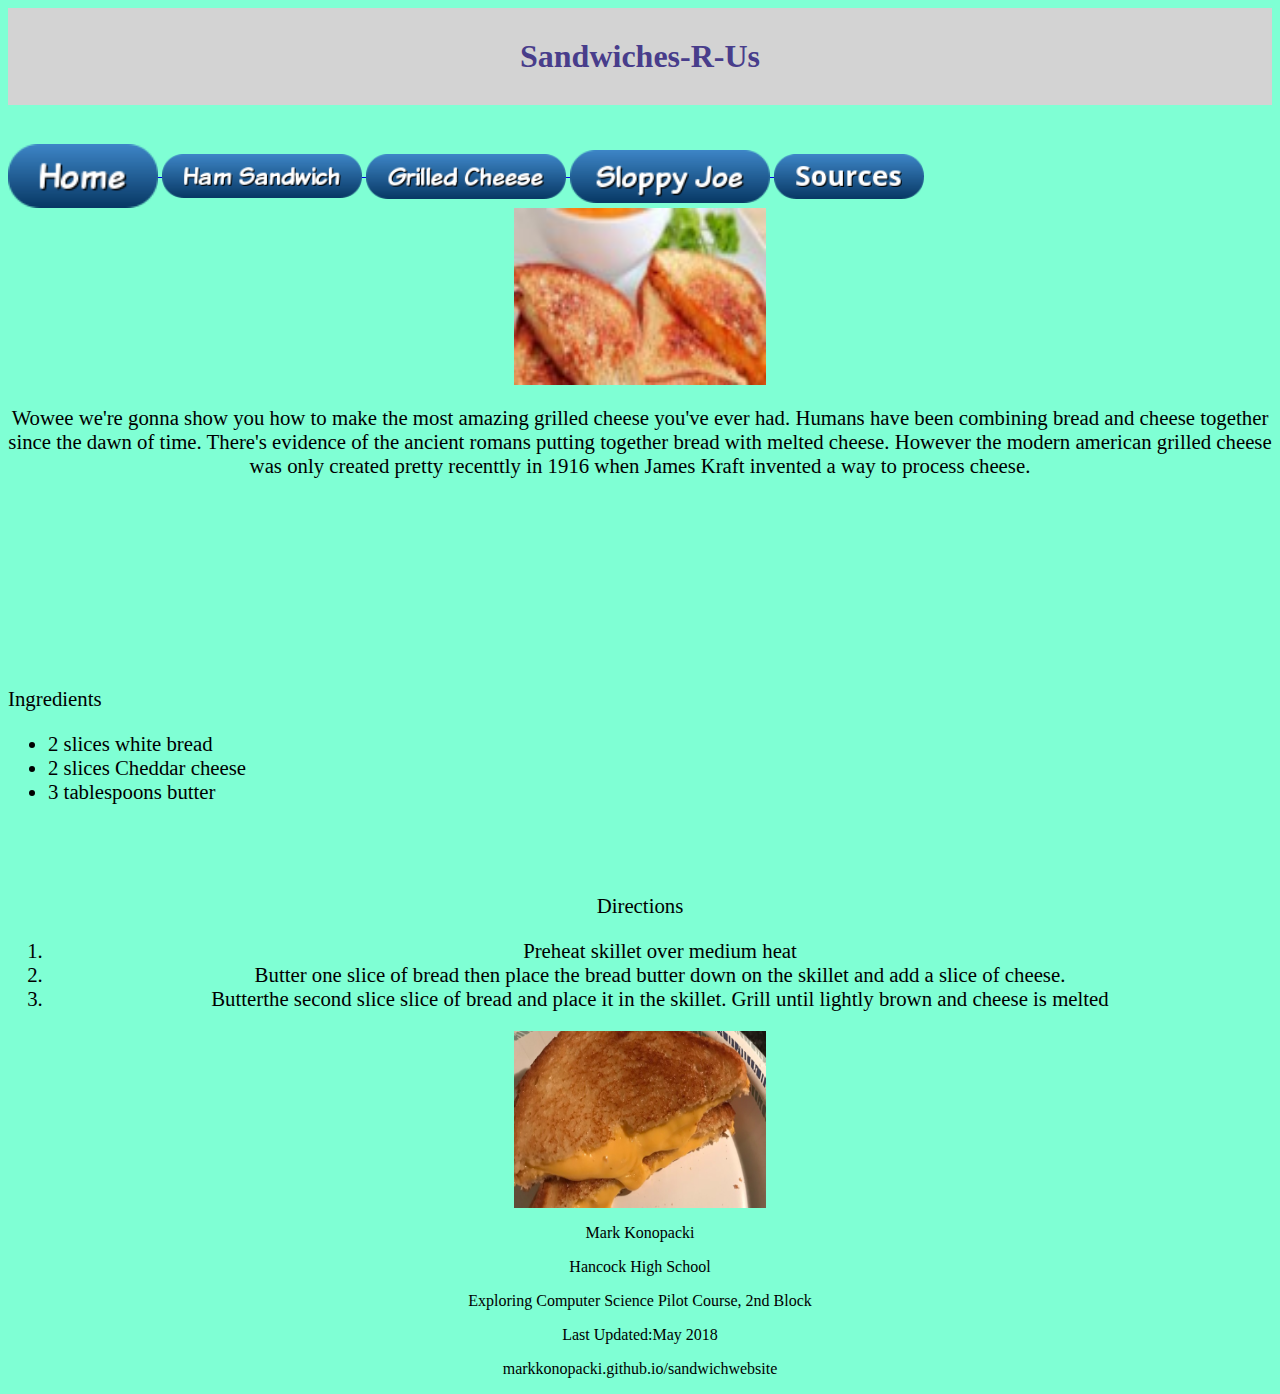
<file: grilledcheese.html>
<html>
<link rel="stylesheet" href="style.css" type="text/css" />
     <body style="background-color:aquamarine">
    
    <h1>Sandwiches-R-Us</h1>
    <br>
         <a href="index.html"><img src="button_home.png"align="middle"  alt="home" style="width:150px;"> </a>
           <a href="hamandchese.html"><img src="button_ham-sandwich.png"align="middle"  alt="ham" style="width:200px;"> </a>
           <a href="grilledcheese.html"><img src="button_grilled-cheese.png"align="middle" alt="grilledcheese" style="width:200px;"> </a>
           <a href="sloppyjoe.html"><img src="button_sloppy-joe.png" align="middle" alt="sloppyjoe" style="width:200px;" > </a>
         <a href="sources.html"><img src="button_sources.png"align="middle" alt="sources"style="width:150px;"></a>
<img src="2206436.jpg" alt="grilled cheese" width="400" height="200" class="center">
    <div id="overview">
    <p style=text-align:center; >
        Wowee we're gonna show you how to make the most amazing grilled cheese you've ever had. Humans have been combining bread and cheese together since the dawn of time. There's evidence of the ancient romans putting together bread with melted cheese. However the modern american grilled cheese was only created pretty recenttly in 1916 when James Kraft invented a way to process cheese.
        </p>
    
    
    </div>
   <div align="center">
    <iframe src="https://www.youtube.com/embed/e9PU233T0ug" align="center" frameborder="0" allow="autoplay; encrypted-media" allowfullscreen></iframe>
    </div>
    <br>
  <div id="ingredients">
    <p>Ingredients</p>
<ul>
<li>2 slices white bread</li>
<li>2 slices Cheddar cheese</li>
<li>3 tablespoons butter</li>

</ul>
<br>
    <br>
<p style="text-align: center;">Directions</p>
<ol>
<li style="text-align: center;">Preheat skillet over medium heat</li>
<li style="text-align: center;">Butter one slice of bread then place the bread butter down on the skillet and add a slice of cheese. </li>
<li style="text-align: center;">Butterthe second slice slice of bread and place it in the skillet. Grill until lightly brown and cheese is melted</li>
</ol>
    </div>
    <img  src="5026397.jpg" alt="ham sandwich" class="center" width="250" height="250" />
    </body>
    <div id="footer">
    <footer>
    
    <p>Mark Konopacki</p>
    <p>Hancock High School</p>
    <p>Exploring Computer Science Pilot Course, 2nd Block</p>
        <p>Last Updated:May 2018</p>
        <p>markkonopacki.github.io/sandwichwebsite</p>
    </footer>
    </div>

    
    
    




























</html>
</file>
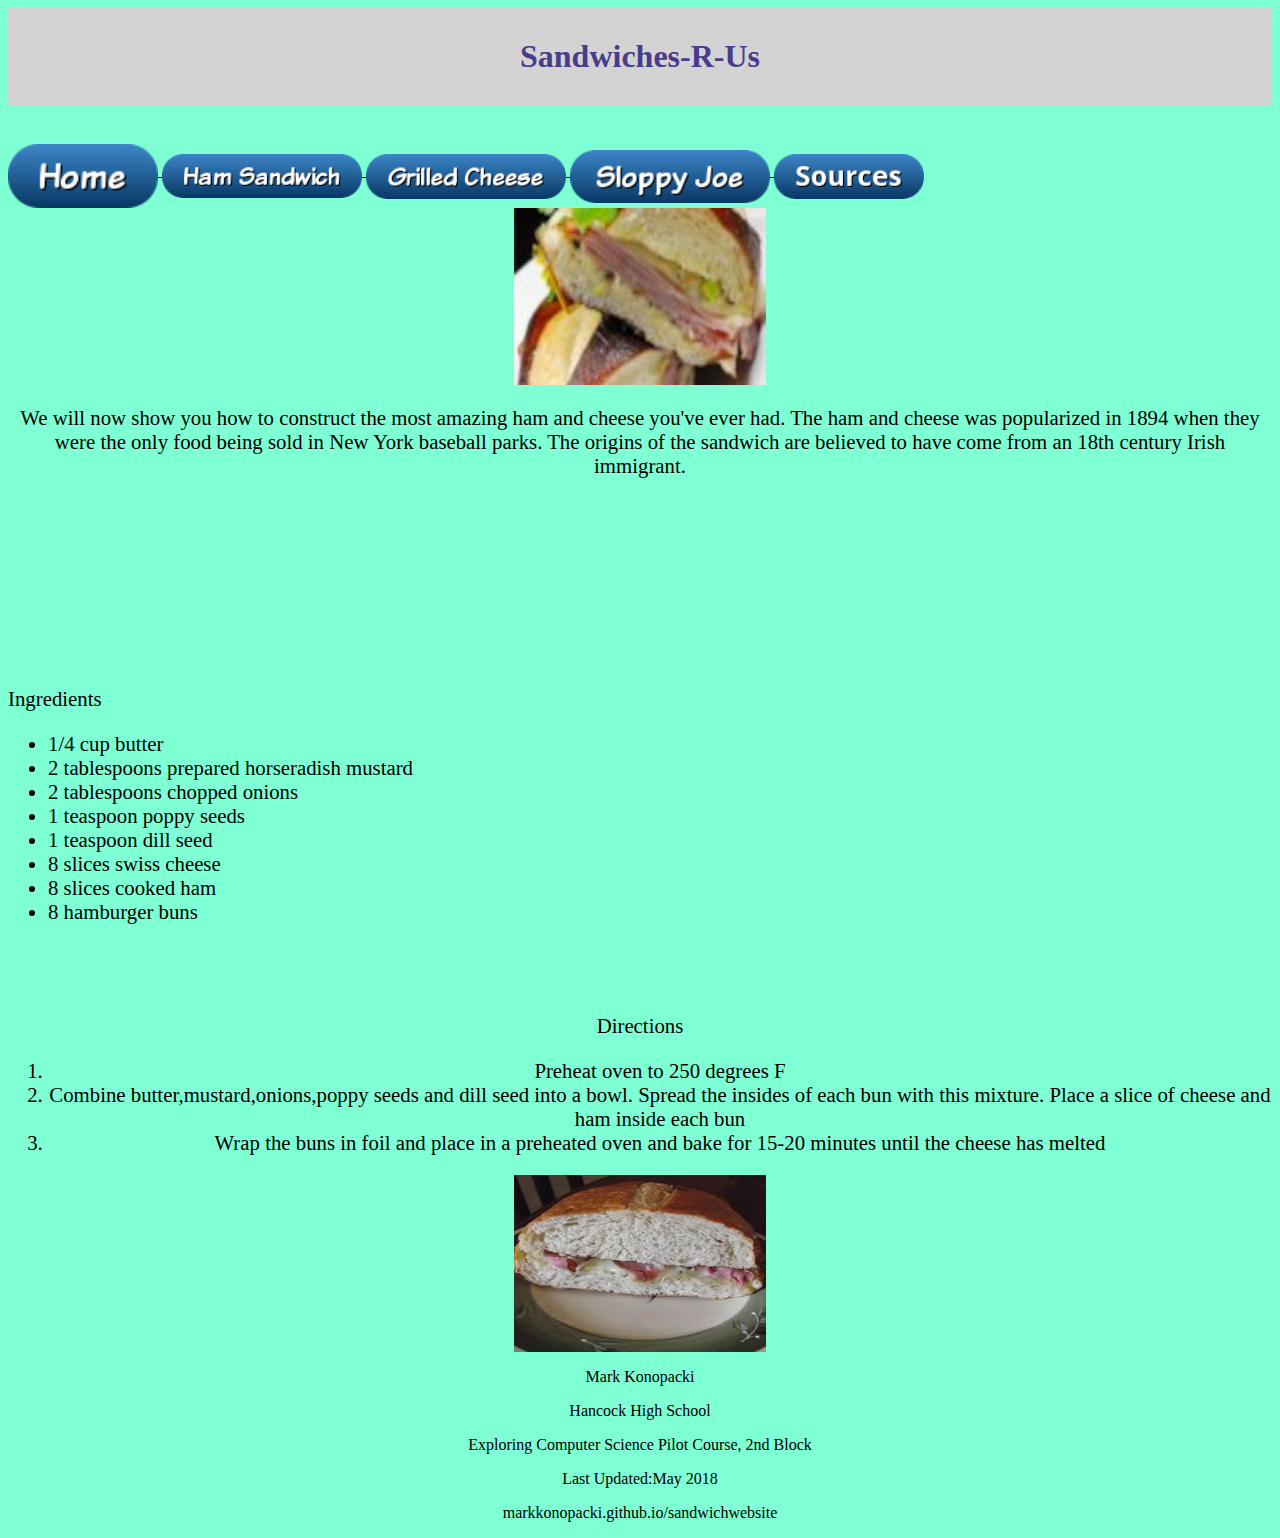
<file: hamandchese.html>
<html>
<link rel="stylesheet" href="style.css" type="text/css" />
     <body style="background-color:aquamarine">
    
    <h1>Sandwiches-R-Us</h1>
    <br>
         <a href="index.html"><img src="button_home.png"align="middle"  alt="home" style="width:150px;"> </a>
           <a href="hamandchese.html"><img src="button_ham-sandwich.png"align="middle"  alt="ham" style="width:200px;"> </a>
           <a href="grilledcheese.html"><img src="button_grilled-cheese.png"align="middle" alt="grilledcheese" style="width:200px;"> </a>
           <a href="sloppyjoe.html"><img src="button_sloppy-joe.png" align="middle" alt="sloppyjoe" style="width:200px;" > </a>
         <a href="sources.html"><img src="button_sources.png"align="middle" alt="sources"style="width:150px;"></a>
<img src="632681.jpg" alt="Ham Sandwich" width="400" height="200" class="center">
    <div id="overview">
    <p style=text-align:center; >
        We will now show you how to construct the most amazing ham and cheese you've ever had. The ham and cheese was popularized in 1894 when they were the only food being sold in New York baseball parks. The origins of the sandwich are believed to have come from an 18th century Irish immigrant.
        </p>
    
    
    </div>
   <div align="center">
    <iframe src="https://www.youtube.com/embed/hEBA-zu5P3E" align="center" frameborder="0" allow="autoplay; encrypted-media" allowfullscreen></iframe>
    </div>
    <br>
  <div id="ingredients">
    <p>Ingredients</p>
<ul>
<li>1/4 cup butter</li>
<li>2 tablespoons prepared horseradish mustard</li>
<li>2 tablespoons chopped onions</li>
<li>1 teaspoon poppy seeds</li>
<li>1 teaspoon dill seed</li>
<li>8 slices swiss cheese</li>
<li>8 slices cooked ham</li>
<li>8 hamburger buns</li>
</ul>
<br>
    <br>
<p style="text-align: center;">Directions</p>
<ol>
<li style="text-align: center;">Preheat oven to 250 degrees F</li>
<li style="text-align: center;">Combine butter,mustard,onions,poppy seeds and dill seed into a bowl. Spread the insides of each bun with this mixture. Place a slice of cheese and ham inside each bun</li>
<li style="text-align: center;">Wrap the buns in foil and place in a preheated oven and bake for 15-20 minutes until the cheese has melted</li>
</ol>
    </div>
    <img  src="619359.jpg" alt="ham sandwich" class="center" width="250" height="250" />
    </body>
    <div id="footer">
    <footer>
    
    <p>Mark Konopacki</p>
    <p>Hancock High School</p>
    <p>Exploring Computer Science Pilot Course, 2nd Block</p>
        <p>Last Updated:May 2018</p>
        <p>markkonopacki.github.io/sandwichwebsite</p>
    </footer>
    </div>

    
    
    




























</html>
</file>
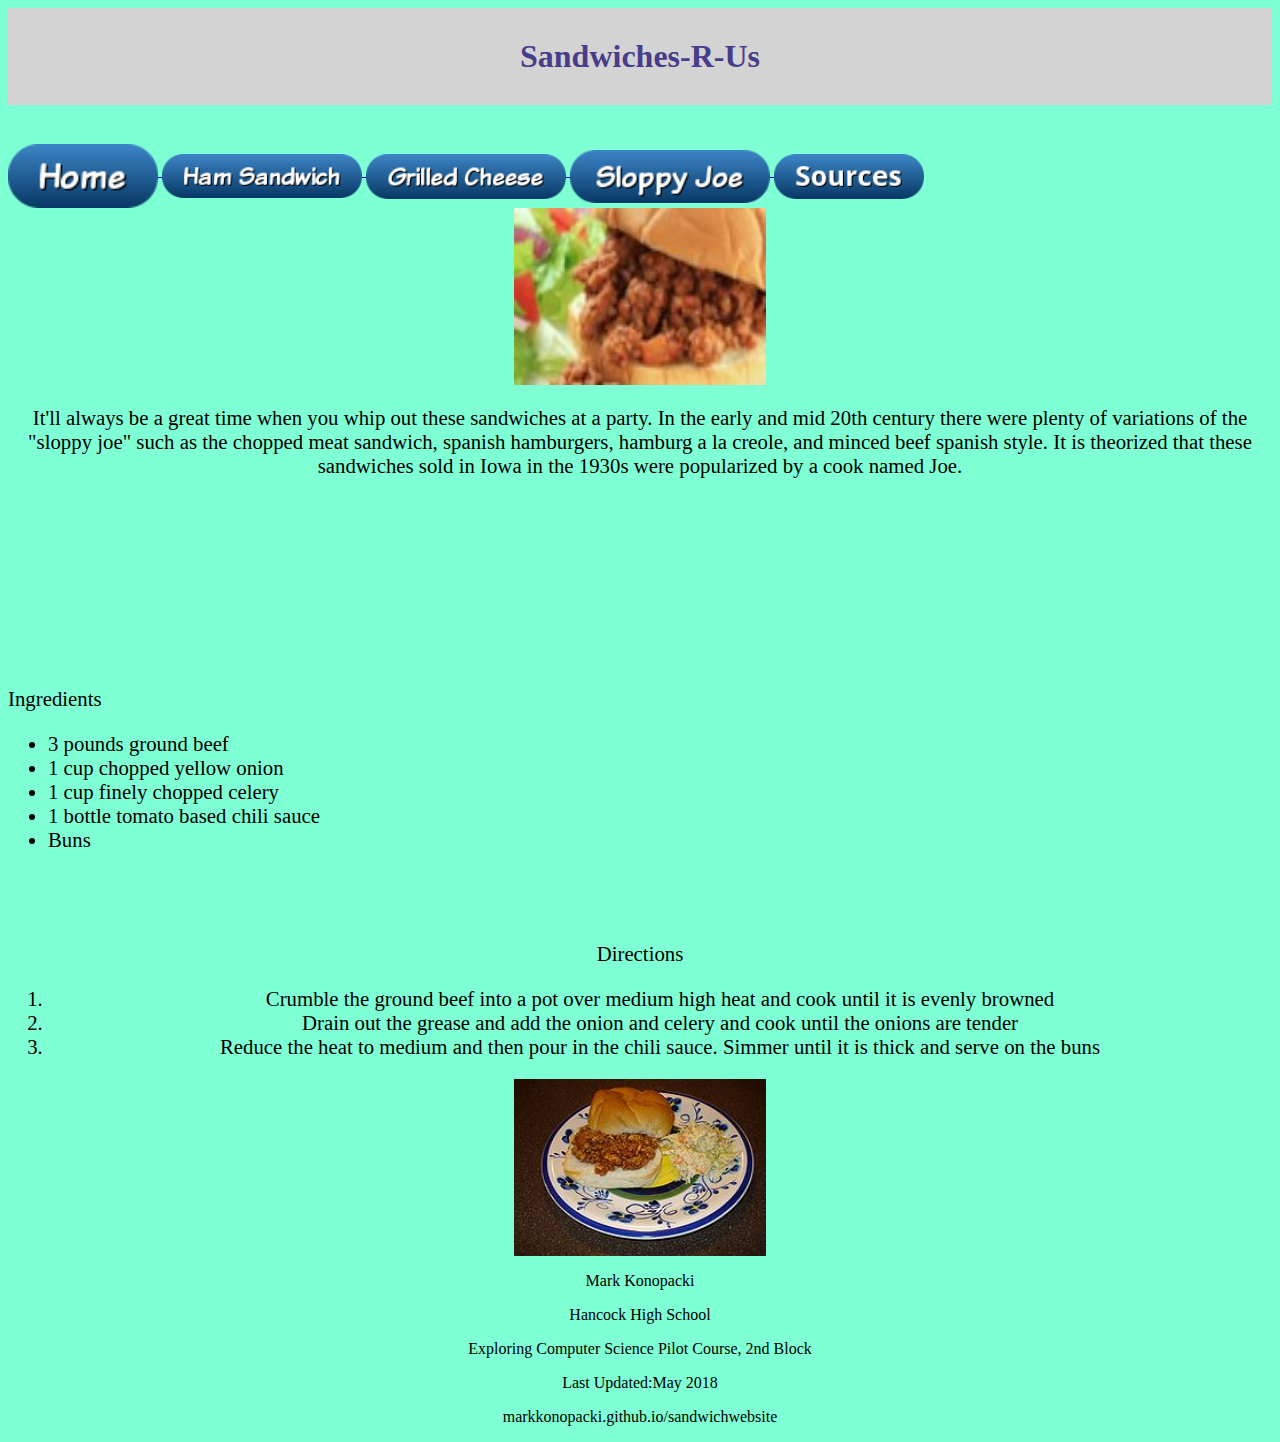
<file: sloppyjoe.html>
<html>
<link rel="stylesheet" href="style.css" type="text/css" />
     <body style="background-color:aquamarine">
    
    <h1>Sandwiches-R-Us</h1>
    <br>
         <a href="index.html"><img src="button_home.png"align="middle"  alt="home" style="width:150px;"> </a>
           <a href="hamandchese.html"><img src="button_ham-sandwich.png"align="middle"  alt="ham" style="width:200px;"> </a>
           <a href="grilledcheese.html"><img src="button_grilled-cheese.png"align="middle" alt="grilledcheese" style="width:200px;"> </a>
           <a href="sloppyjoe.html"><img src="button_sloppy-joe.png" align="middle" alt="sloppyjoe" style="width:200px;" > </a>
         <a href="sources.html"><img src="button_sources.png"align="middle" alt="sources"style="width:150px;"></a>
<img src="747244.jpg" alt="sloppyjoe" width="400" height="200" class="center">
    <div id="overview">
    <p style=text-align:center; >
    It'll always be a great time when you whip out these sandwiches at a party. In the early and mid 20th century there were plenty of variations of the "sloppy joe" such as the chopped meat sandwich, spanish hamburgers, hamburg a la creole, and minced beef spanish style. It is theorized that these sandwiches sold in Iowa in the 1930s were popularized by a cook named Joe.
        </p>
    
    
    </div>
   <div align="center">
    <iframe src="https://www.youtube.com/embed/t2RRV6IFPDw" align="center" frameborder="0" allow="autoplay; encrypted-media" allowfullscreen></iframe>
    </div>
    <br>
  <div id="ingredients">
    <p>Ingredients</p>
<ul>
<li>3 pounds ground beef</li>
<li>1 cup chopped yellow onion</li>
<li>1 cup finely chopped celery</li>
    <li>1 bottle tomato based chili sauce</li>
<li>Buns</li>    

</ul>
<br>
    <br>
<p style="text-align: center;">Directions</p>
<ol>
<li style="text-align: center;">Crumble the ground beef into a pot over medium high heat and cook until it is evenly browned</li>
<li style="text-align: center;">Drain out the grease and add the onion and celery and cook until the onions are tender </li>
<li style="text-align: center;">Reduce the heat to medium and then pour in the chili sauce. Simmer until it is thick and serve on the buns</li>
</ol>
    </div>
    <img  src="sloppyjoe.jpg" alt="schloopy" class="center" width="250" height="250" />
    </body>
    <div id="footer">
    <footer>
    
    <p>Mark Konopacki</p>
    <p>Hancock High School</p>
    <p>Exploring Computer Science Pilot Course, 2nd Block</p>
        <p>Last Updated:May 2018</p>
        <p>markkonopacki.github.io/sandwichwebsite</p>
    </footer>
    </div>

    
    
    




























</html>
</file>
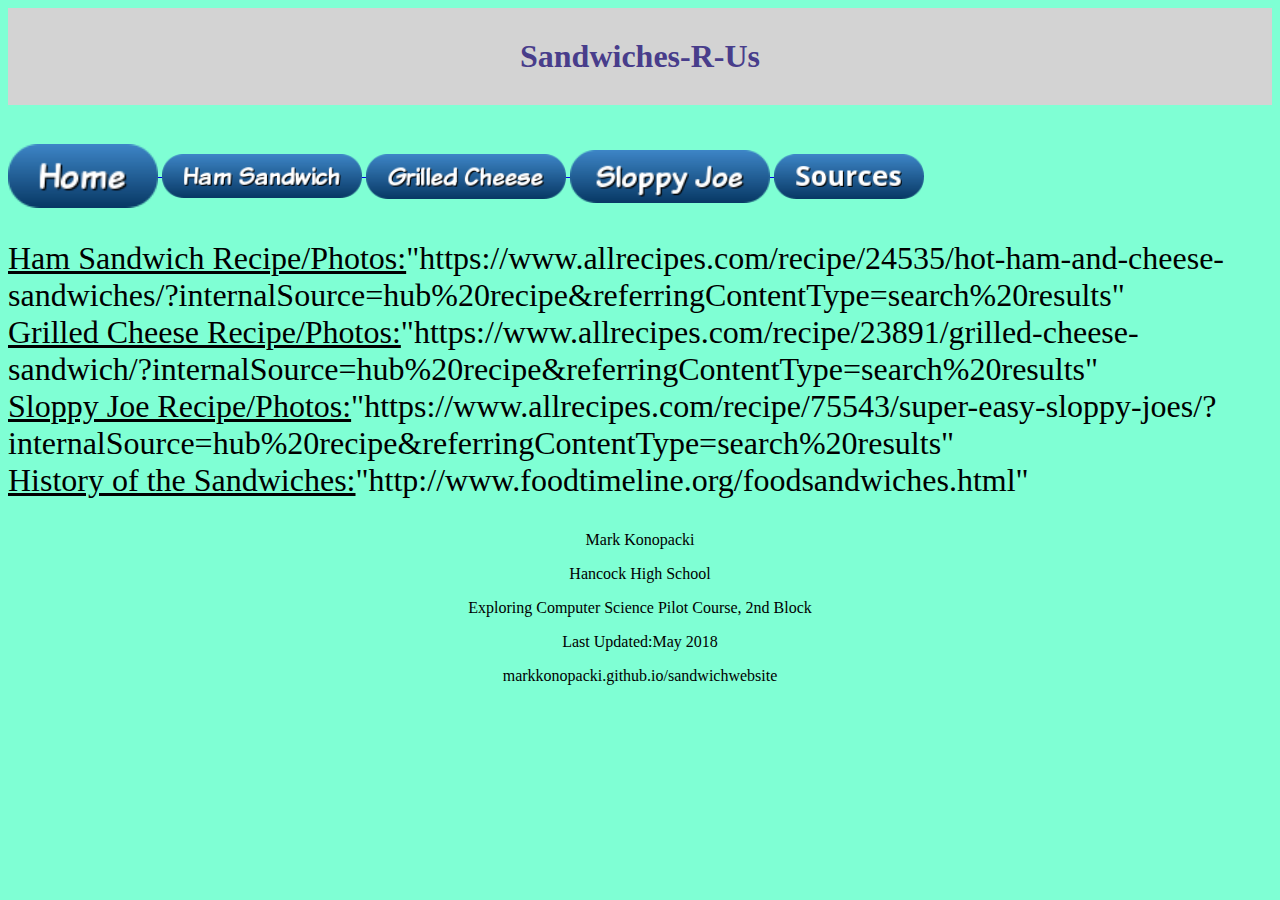
<file: sources.html>
<html>
<link rel="stylesheet" href="style.css" type="text/css" />
     <body style="background-color:aquamarine">
    
    <h1>Sandwiches-R-Us</h1>
    <br>
         <a href="index.html"><img src="button_home.png"align="middle"  alt="home" style="width:150px;"> </a>
           <a href="hamandchese.html"><img src="button_ham-sandwich.png"align="middle"  alt="ham" style="width:200px;"> </a>
           <a href="grilledcheese.html"><img src="button_grilled-cheese.png"align="middle" alt="grilledcheese" style="width:200px;"> </a>
           <a href="sloppyjoe.html"><img src="button_sloppy-joe.png" align="middle" alt="sloppyjoe" style="width:200px;" > </a>
         <a href="sources.html"><img src="button_sources.png"align="middle" alt="sources"style="width:150px;"></a>
<br>
         <div id="source">
    <p>
        <u>Ham Sandwich Recipe/Photos:</u>"https://www.allrecipes.com/recipe/24535/hot-ham-and-cheese-sandwiches/?internalSource=hub%20recipe&referringContentType=search%20results"
        <br>
        <u>Grilled Cheese Recipe/Photos:</u>"https://www.allrecipes.com/recipe/23891/grilled-cheese-sandwich/?internalSource=hub%20recipe&referringContentType=search%20results"
        <br>
        <u>Sloppy Joe Recipe/Photos:</u>"https://www.allrecipes.com/recipe/75543/super-easy-sloppy-joes/?internalSource=hub%20recipe&referringContentType=search%20results"
        <br>
        <u>History of the Sandwiches:</u>"http://www.foodtimeline.org/foodsandwiches.html"
        
         </p>
         </div>
    
   
    </body>
    <div id="footer">
    <footer>
    
    <p>Mark Konopacki</p>
    <p>Hancock High School</p>
    <p>Exploring Computer Science Pilot Course, 2nd Block</p>
        <p>Last Updated:May 2018</p>
        <p>markkonopacki.github.io/sandwichwebsite</p>
    </footer>
    </div>

    
    
    




























</html>
</file>
<file: style.css>
h1 {
    color:darkslateblue;
    background-color:lightgray;
    font-size: 200%;
    text-align: center;
    font-family:cursive;
    padding:30px;
}
#overview {
font-size: 130%;
    font-family:cursive;
}
#sandwiches{
    font-size:130%;
    font-family:cursive;
    
    
}
.center {
    display:block;
    margin-left:auto;
    margin-right:auto;
    width:20%;
    height:20%;
    
    
    
}
.videoa { 
    position:absolute;
    margin:auto;
    top:50%;
    left:50%
    transform:translate(-50%, -50%);
    
    
}
  table {
        border-collapse: collapse;
        width:100%;
        
        
        }
#ingredients {
    font-family:serif;
    font-size:130%;
    
}
#footer {
    text-align:center;
    font-family: cursive;
}
#source {
    font-size:200%;
    font-family:cursive;
    
}
</file>
